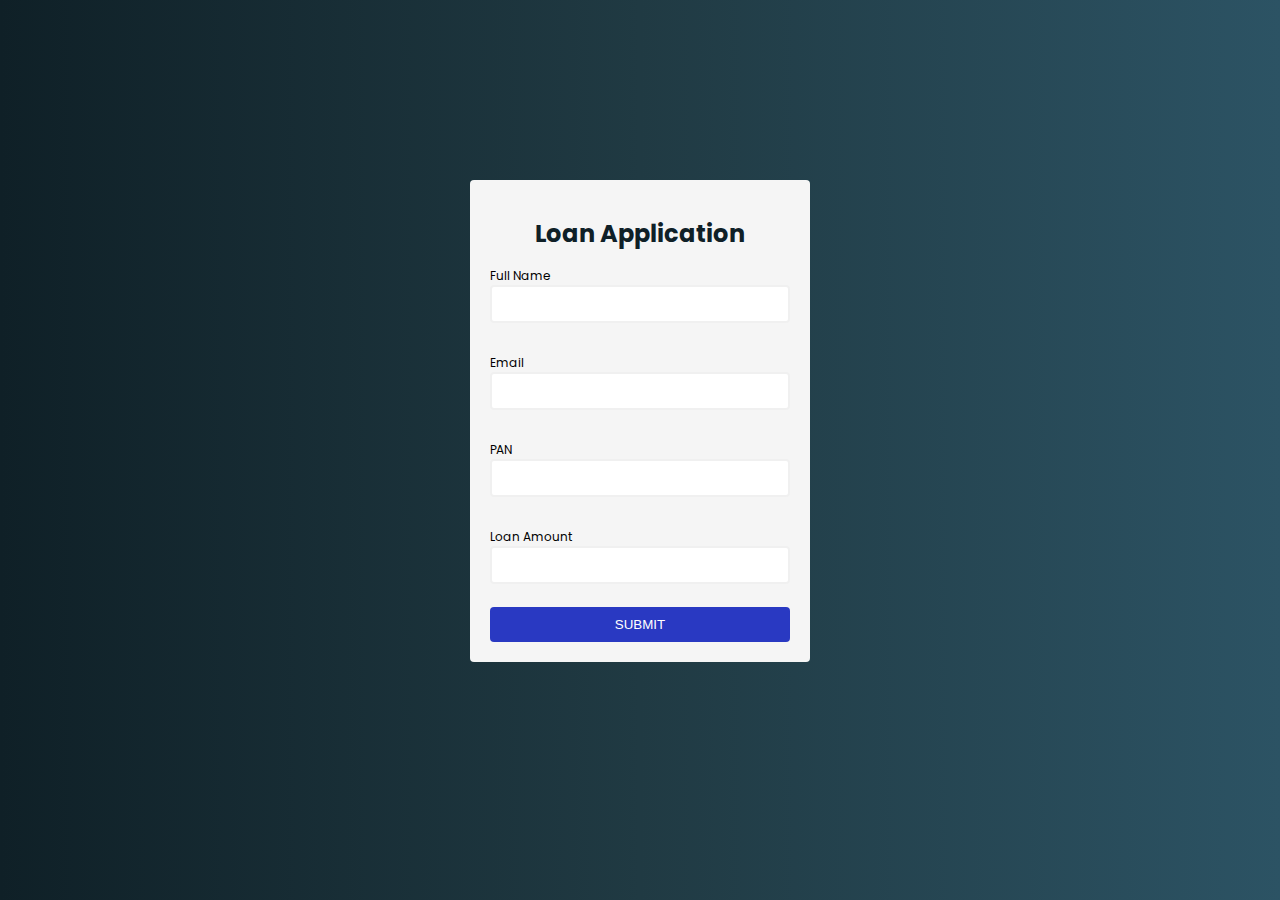
<file: index.html>
<html lang="en">
<head>
    <meta charset="UTF-8">
    <meta http-equiv="X-UA-Compatible" content="IE=edge">
    <meta name="viewport" content="width=device-width, initial-scale=1.0">
    <title>Loan Application</title>
    <link rel="preconnect" href="https://fonts.googleapis.com">
    <link rel="preconnect" href="https://fonts.gstatic.com" crossorigin>
    <link href="https://fonts.googleapis.com/css2?family=Poppins:wght@400;700&display=swap" rel="stylesheet">
    <link rel="stylesheet" href="./pixel.css">
    <script defer src="./script.js"></script>
</head>
<body>
    
    <div class="container">
        <form id="form" action="/">
            <h1>Loan Application</h1>
            <div class="input-control">
                <label for="username">Full Name</label>
                <input id="username" name="username" type="text">
                <div class="error"></div><br>
            </div>
            <div class="input-control">
                <label for="email">Email</label>
               
                    
                <input id="email" name="email" type="email">
                <div class="error"></div><br>
            </div>
            <div class="input-control">
                <label for="password">PAN</label>
                <input id="password"name="password" type="text">
                <div class="error"></div><br>
            </div>
            <div class="input-control">
                <label for="password2">Loan Amount</label>
                <input id="password2"name="password2" type="number">
               
                <div class="error"></div>
            </div>
          
           <button type="submit" onclick="myfun()">SUBMIT</button>
           
           
           
        </form>
    </div>
   
</body>

</script>

</script>

</html>
</file>
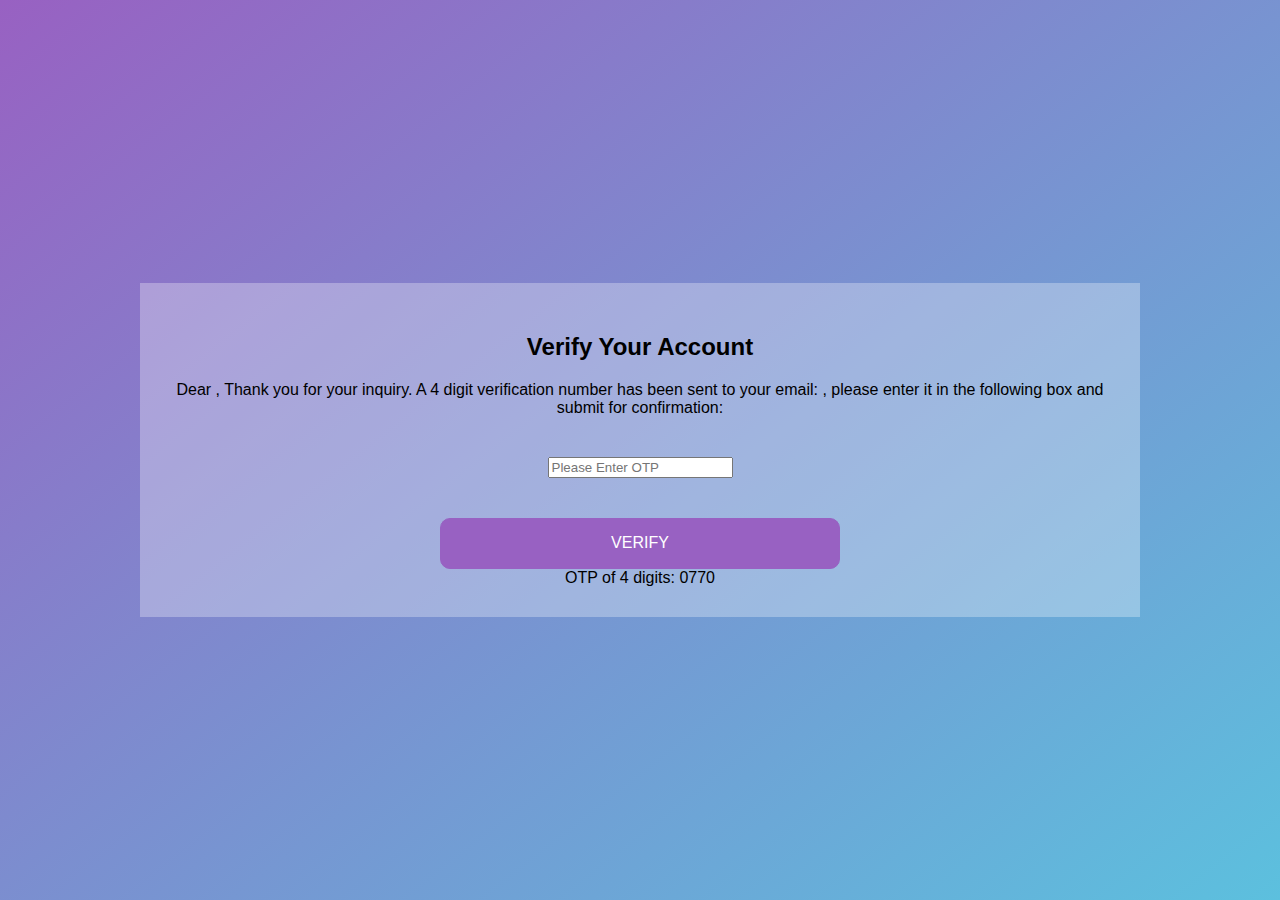
<file: confirm.html>
<!DOCTYPE html>
<html lang="en">
    <head>
        <meta charset="utf-8"/>
        <meta name="viewport" content="width=device-width, initial-scale=:">
        <link rel="stylesheet" href="style.css"/>
        <title>
            Verification Account
        </title>
    </head>
    <body>
        <form id="form" action="/"></form>
        
        <div class="container">
        <h2>Verify Your Account</h2>
        <p>
            Dear <First name of the user and not full name>,
                Thank you for your inquiry. A 4 digit verification number has been sent to your email: <valid email from
                previous page>, please enter it in the following box and submit for confirmation:
        </p>
        <div class="code-container">
            <input type="otp1" name="otp1" placeholder="Please Enter OTP" >
        </div>
        <div>
            <button type="submit" class="btn btn-primary" onclick="fun()" >Verify</button>
            <script>
                function fun(){
                    if(otp1==OTP)
                    {
                        alert("Validate OTP");
                    }
                   
                        window.location.href="http://pixel6.co/";
                        return false;
                    
                    
                }
                </script>
            
                </script>
        </div>
       
        <script>
  
            // Function to generate OTP
            function generateOTP() {
                      
                // Declare a digits variable 
                // which stores all digits
                var digits = '0123456789';
                let OTP = '';
                for (let i = 0; i < 4; i++ ) {
                    OTP += digits[Math.floor(Math.random() * 10)];
                }
                return OTP;
               
            }
              
            document.write("OTP of 4 digits: ")
            document.write( generateOTP() );
            
            </script>         
        
    </div>
    <script src="script1.js"></script>
    
    </form>
    </body>
</html>
</file>
<file: pixel.css>
body {
    background: linear-gradient(to right, #0f2027, #203a43, #2c5364);
    font-family: 'Poppins', sans-serif;
    background-color: darkturquoise;
    align-items: center;
    justify-content: center;
}

#form {
    width: 300px;
    margin: 20vh auto 0 auto;
    padding: 20px;
    background-color: whitesmoke;
    border-radius: 4px;
    font-size: 12px;
}

#form h1 {
    color: #0f2027;
    text-align: center;
}

#form button {
    padding: 10px;
    margin-top: 10px;
    width: 100%;
    color: white;
    background-color: rgb(41, 57, 194);
    border: none;
    border-radius: 4px;
}

.input-control {
    display: flex;
    flex-direction: column;
}

.input-control input {
    border: 2px solid #f0f0f0;
	border-radius: 4px;
	display: block;
	font-size: 12px;
	padding: 10px;
	width: 100%;
}

.input-control input:focus {
    outline: 0;
}

.input-control.success input {
    border-color: #09c372;
}

.input-control.error input {
    border-color: #ff3860;
}

.input-control .error {
    color: #ff3860;
    font-size: 9px;
    height: 13px;
}
</file>
<file: style.css>
*{
    box-sizing: border-box;
}
body{
    background-image: linear-gradient(142deg,#9861c2,#5cc0de);
    font-family: "Lato",sans-serif;
    height: 100vh;
    display: flex;
    align-items: center;
    justify-content: center;
    overflow: hidden;
    margin: 0;
}
.container{
    background-color: rgba(255,255,255, 0.3);
    background: radius 10px;
    padding: 30px;
    max-width: 1000px;
    text-align: center;


}
.code-container{
    display:flex;
    align-items: center;
    justify-content: center;
    margin: 40px 0;

}
.code{
    caret-color: transparent;
    background-color: rgba(255,255,255,0.6);
    border-radius: 10px;
    border: 1px solid #eee;
    font-size: 30px;
    font-family: "lato",sans-serif;
    width: 75px;
    height: 80px;
    margin: 10px;
    text-align: center;
    font-weight: 300;
}
@media(max-width:600px){
    .code-container{
        flex-wrap: wrap;
    }
    .code{
        font-size: 25px;
        height: 50px;
        max-width: 50px;
        font-size: bold;
    }
}
.code::-webkit-outer-spin-button,
.code::-webkit-inner-spin-button{
    -webkit-appearance:none;
}
.code:valid{
    border-color: #9861c2;
    box-shadow: 0 10px 10px -5px rgba(0,0, 0, 0.25) ;
}
.btn{ 
    font-family: "lato" sans-serif;
    min-width: 400px;
    display: inline-block;
    text-align: center;
    white-space: nowrap;
    vertical-align: middle;
    user-select: none;
    cursor: pointer;
    border: 1px solid transparent;
    margin: 0px,0px,20px,0px;
    padding: 0.775rem 0.7rem;
    font-size: 1rem;
    line-height: 1.5;
    border-radius: 10px;
    text-transform: uppercase;
    letter-spacing: 0.7;

}
.btn-primary{
    color: #fff;
    background-color: #9861c2;
    border-color: #9861c2;

}
</file>
